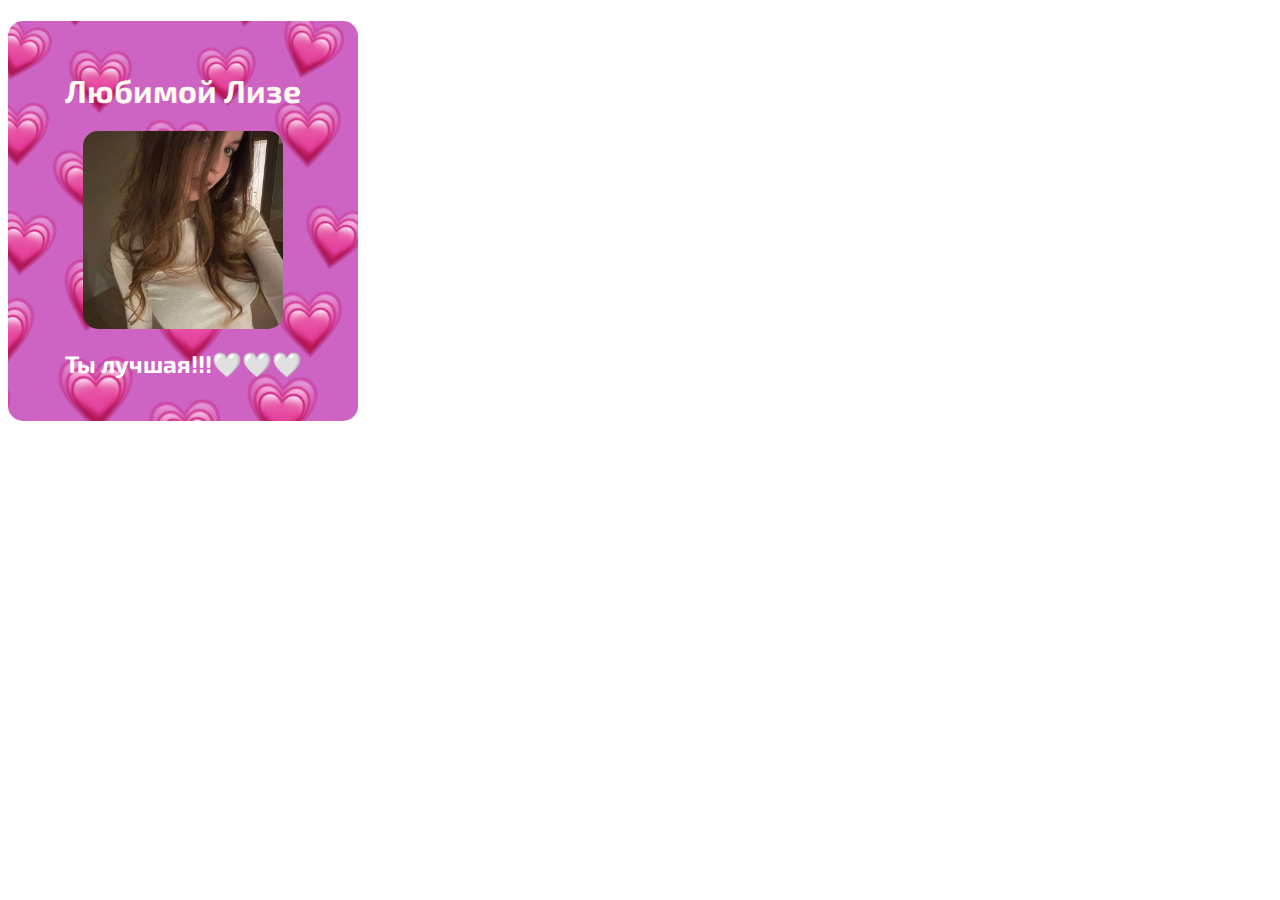
<file: index.html>
<!DOCTYPE html>
<html lang="en">
<head>
    <meta charset="UTF-8">
    <meta name="viewport" content="width=device-width, initial-scale=1.0">
    <link rel="stylesheet" href="style.css">
    <title>Document</title>
</head>
<body>
    <div>
        <h1>Любимой Лизе</h1>
        <img src="/5292121276518885459.jpg" alt="">
        <h2>Ты лучшая!!!🤍🤍🤍</h2>
        
    </div>
</body>
</html>
</file>
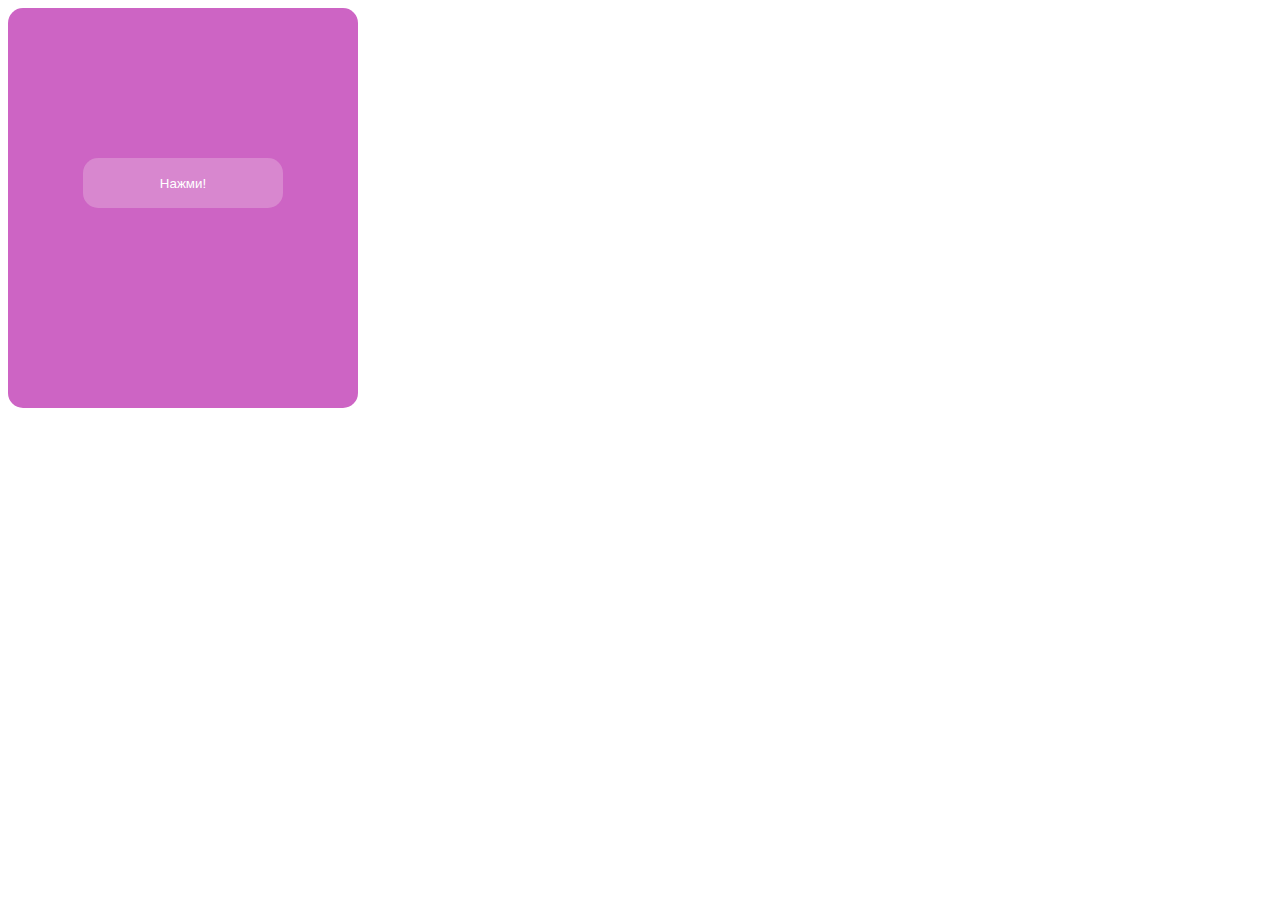
<file: glav.html>
<!DOCTYPE html>
<html lang="en">
<head>
    <meta charset="UTF-8">
    <meta name="viewport" content="width=device-width, initial-scale=1.0">
    <link rel="stylesheet" href="/glav.css">
    <title>Document</title>
</head>
<body>
    <div>
        <a href="/index.html"><button>Нажми!</button></a>
    </div>
</body>
</html>
</file>
<file: style.css>
@import url('https://fonts.googleapis.com/css2?family=Exo+2:ital,wght@0,100..900;1,100..900&display=swap');


div {
    font-family: "Exo 2", serif;
    font-optical-sizing: auto;
    font-weight: <weight>;
    font-style: normal;
    background: rgba(187, 44, 175, 0.733) ;
    width: 350px;
    height: 400px;
    border-radius: 15px;
    background-image: url('/1679694558_bogatyr-club-p-rozovii-zadnii-fon-foni-vkontakte-2.png');
}
h1 {
    padding: 50px 0 0 0;
    text-align: center;
    color: floralwhite;
}

img {
    width: 200px;
    display: block;
    margin-left: auto;
    margin-right: auto;
    border-radius: 15px;
}

h2 {
    text-align: center;
    color: #fff;
}
</file>
<file: glav.css>
@import url('https://fonts.googleapis.com/css2?family=Exo+2:ital,wght@0,100..900;1,100..900&display=swap');


div {
    font-family: "Exo 2", serif;
    font-optical-sizing: auto;
    font-weight: <weight>;
    font-style: normal;
    background: rgba(187, 44, 175, 0.733);
    width: 350px;
    height: 400px;
    border-radius: 15px;
}

button {
    position: relative;
left: 50%;
transform: translate(-50%, 0);
margin: 150px 0;
width: 200px;
height: 50px;
border-radius: 15px;
border: none;
background: #e4a9da80;
color: #fff;
}
</file>
